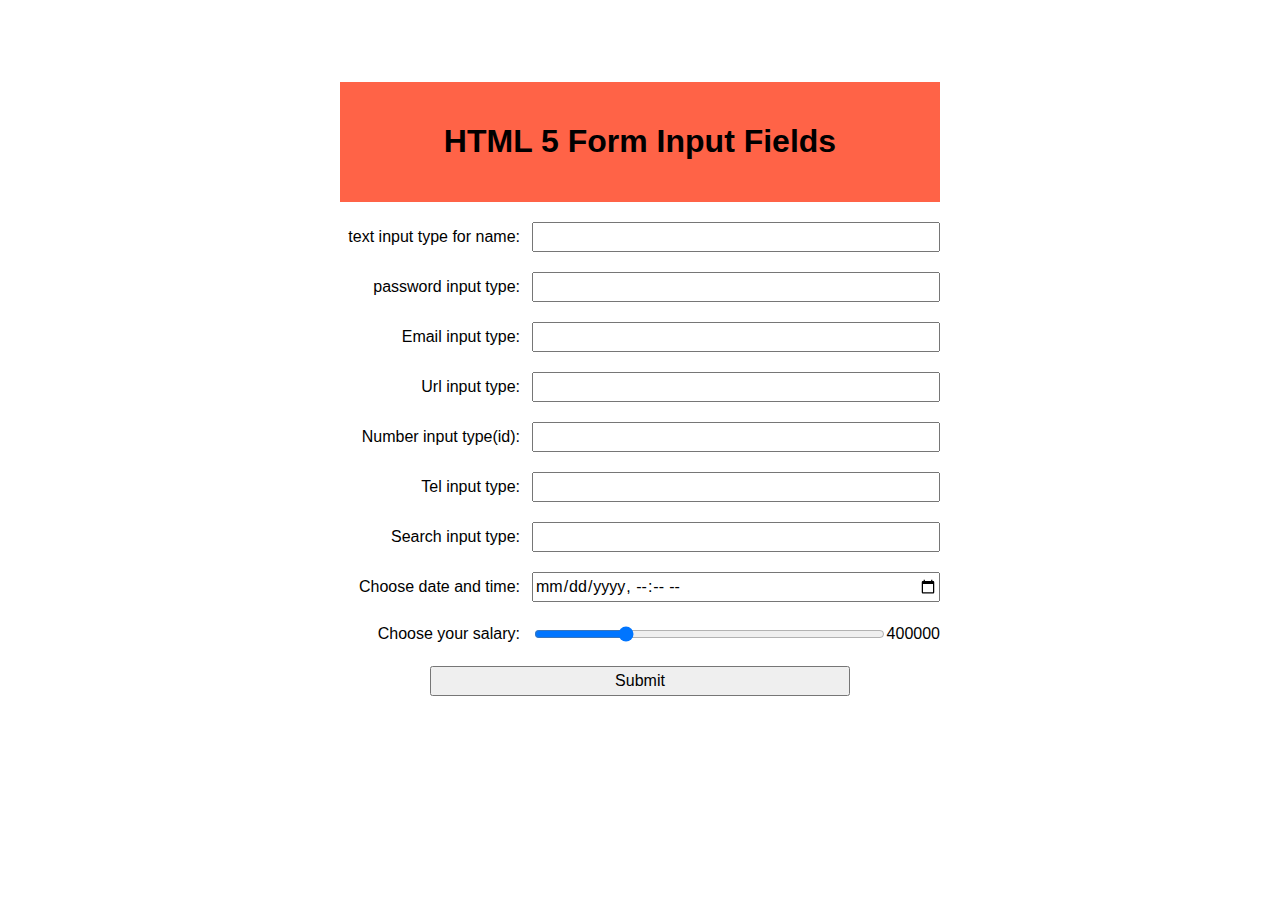
<file: forms/index.html>
<!DOCTYPE html>
<html lang="en">
  <head>
    <meta charset="UTF-8" />
    <meta
      http-equiv="X-UA-Compatible"
      content="width=device-width, initial-scale=1.0"
    />
    <meta name="viewport" content="width=device-width, initial-scale=1.0" />
    <title>Basic input types</title>
    <link rel="stylesheet" href="register.css" />
  </head>
  <body>
    <form>
      <header class="headerContainer"><h1>HTML 5 Form Input Fields</h1></header>
      <div>
        <label for="text">text input type for name: </label>
        <input type="text" id="text" name="text" required/>
        <error-output class="text-error" for="text"></error-output>
      </div>
      <div>
        <label for="pwd">password input type:</label>
        <input type="password" id="pwd" name="pwd" required/>
        <error-output class="pwd-error" for="pwd"></error-output>
      </div>
      <div>
        <label for="email">Email input type:</label>
        <input type="email" id="email" name="email" />
        <error-output class="email-error" for="email"></error-output>
      </div>
      <div>
        <label for="url">Url input type:</label>
        <input type="url" id="url" name="url" />
        <error-output class="url-error" for="url"></error-output>
      </div>
      <div>
        <label for="number">Number input type(id):</label>
        <input type="number" id="number" name="number" />
        <error-output class="number-error" for="number"></error-output>
      </div>
      <div>
        <label for="tel">Tel input type:</label>
        <input
          type="tel"
          id="tel"
          name="tel"
          pattern="^[1-9]{1,3}\s[0-9]{10}$"
        />
        <error-output class="tel-error" for="tel"></error-output>
      </div>
      <div>
        <label for="search">Search input type:</label>
        <input type="search" id="search" name="search" />
        <error-output class="search-error" for="search"></error-output>
      </div>
      <div class="nativeDateTimePicker">
        <label for="party">Choose date and time:</label>
        <input type="datetime-local" id="party" name="bday" />
        <span class="validity"></span>
      </div>
      <div>
        <label for="salary">Choose your salary:</label>
        <input type="range" name="salary" id="salary" min="300000"
         max="500000" step="100" value="350000">
        <output class="salary-output" for="salary">400000</output>
        <error-output class="" for=""></error-output>
      </div>
      <div>
        <button>Submit</button>
      </div>
    </form>
    <script>
      const text = document.querySelector('#text');
      const textError = document.querySelector('.text-error');
      text.addEventListener('input', function () {
        let nameRegex = RegExp('^[A-Z]{1}[a-z]{2,}$');
        if (nameRegex.test(text.value)) {
          textError.textContent = "";
        } else {
          textError.textContent = "Name is incorrect!";
        }
      });

      const email = document.querySelector('#email');
      const emailError = document.querySelector('.email-error');
      email.addEventListener('input', function () {
        let emailRegex = RegExp(
          '^(([A-Za-z0-9-]+).)?([A-Za-z0-9\.-]+)@([A-Za-z0-9-]+).([a-z]{2,8})(.[a-z]{2,8})?$');
        if (emailRegex.test(email.value)) {
          emailError.textContent = "";
        } else {
          emailError.textContent = "Invalid email";
        }
      });

      const password = document.querySelector("#pwd");
      const passwordError = document.querySelector(".pwd-error");
      password.addEventListener("input", function () {
        let minCharsRegex = RegExp(".{8,}$");
        let oneUpperCaseRregex = RegExp("(?=.*[A-Z])");
        let oneNumberRegex = RegExp("(?=.*[0-9])");
        let specialCharRegex = RegExp("(?=.*[!@#$%^&*_+=])");
        let onlyOneSpecialCharRegex = RegExp(
          "^([A-Za-z0-9])*[!@#$%^&*_+=]{1}([A-Za-z0-9]*)$"
        );
        const SPECIAL_CHARS_NUMBER = 1;

        if (minCharsRegex.test(password.value)) {
          passwordError.textContent = "";
          if (oneUpperCaseRregex.test(password.value)) {
            passwordError.textContent = "";
            if (oneNumberRegex.test(password.value)) {
              passwordError.textContent = "";
              if (specialCharRegex.test(password.value)) {
                passwordError.textContent = "";
                if (onlyOneSpecialCharRegex.test(password.value)) {
                  passwordError.textContent = "";
                } else {
                  passwordError.textContent = "More than one spacial char!";
                }
              } else {
                passwordError.textContent = "special char not found!";
              }
            } else {
              passwordError.textContent = "no number found!";
            }
          } else {
            passwordError.textContent = "no upper case found!";
          }
        } else {
          passwordError.textContent = "Password is too short!";
        }
      });

      const salary = document.querySelector('#salary');
      const output = document.querySelector('.salry-output');
      output.textContent = salary.value;
      salary.addEventListener('input', function () {
        output.textContent = salary.value;
      });
    </script>
  </body>
</html>
</file>
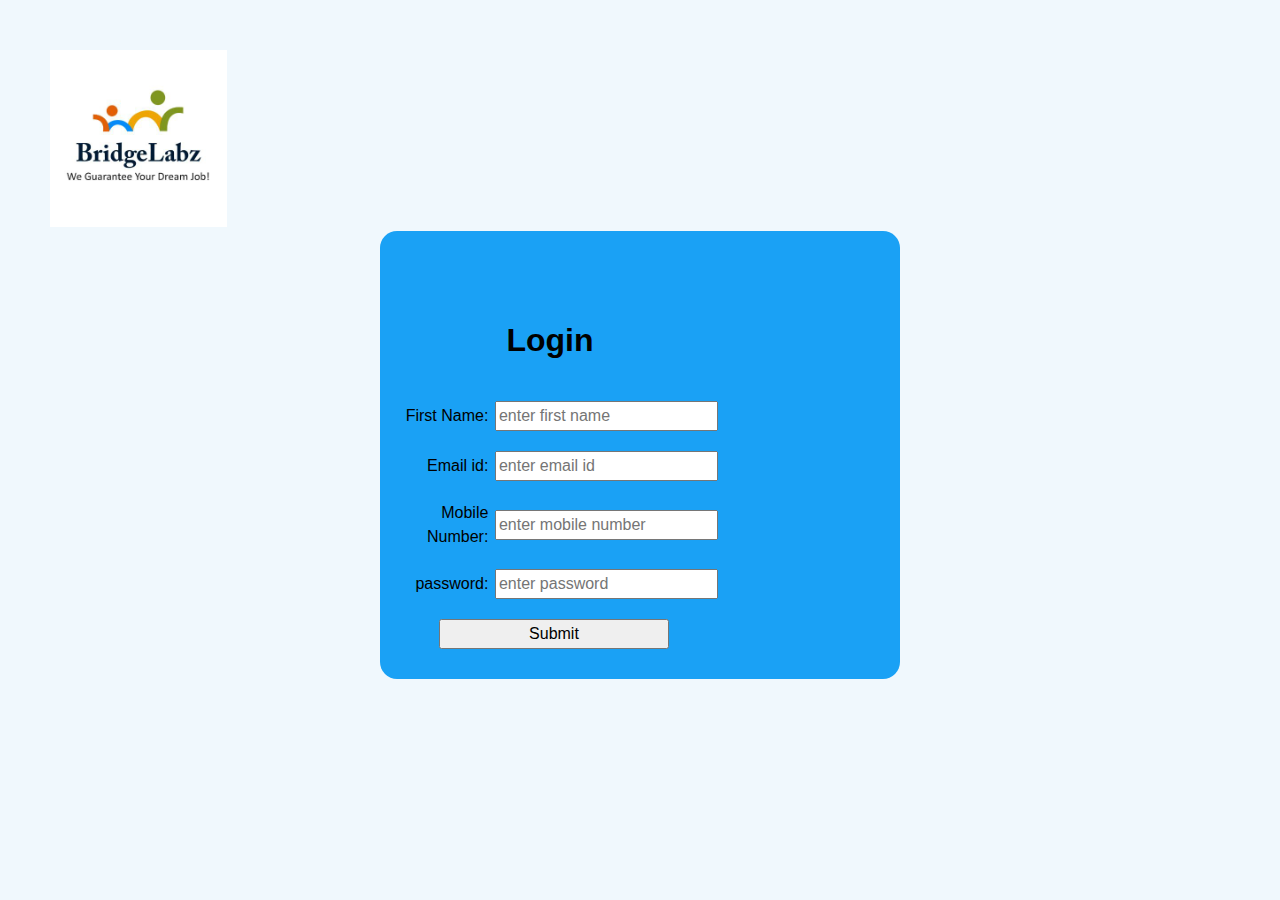
<file: login/login.html>
<!DOCTYPE html>    
<html>    
<head>    
    <title>Login Form</title>    
    <link rel="stylesheet" type="text/css" href="style.css">   
</head>    
<body>    
    <img src="icon.png"  width="15%">
    <div class="login">    
    <form>  
        <header class="headerContainer"> <h1>Login</h1>   </header>
      <div>
        <label for="text">First Name: </label>
        <input type="text" id="text" name="text" placeholder="enter first name" />
        <error-output class="text-error" for="text"></error-output>
      </div>
      <div>
        <label for="email">Email id:</label>
        <input type="email" id="email" name="email" placeholder="enter email id" />
        <error-output class="email-error" for="email"></error-output>
      </div>
      <div>
        <label for="mobile">Mobile Number:</label>
        <input
        type="mobile" id="mobile" name="mobile" placeholder="enter mobile number"  pattern="/^\(?([0-9]{3})\)?[-. ]?([0-9]{3})[-. ]?([0-9]{4})$/" />
        <error-output class="mobile-error" for="mobile"></error-output>
      </div>
      <div>
        <label for="pwd">password:</label>
        <input type="password" id="pwd" name="pwd" placeholder="enter password"/>
        <error-output class="pwd-error" for="pwd"></error-output>
      </div>
      <div>
        <button>Submit</button>
      </div>
    </form>     
    <script>
        const text = document.querySelector("#text");
        const textError = document.querySelector(".text-error");
        text.addEventListener("input", function () {
          let nameRegex = RegExp("^[A-Z]{1}[a-z]{2,}$");
          if (nameRegex.test(text.value)) {
            textError.textContent = "";
          } else {
            textError.textContent = "Name is incorrect!";
          }
        });

       const email = document.querySelector("#email");
       const emailError = document.querySelector(".email-error");
       email.addEventListener("input", function () {
        let emailRegex = RegExp(
          "^(([A-Za-z0-9-]+).)?([A-Za-z0-9\.-]+)@([A-Za-z0-9-]+).([a-z]{2,8})(.[a-z]{2,8})?$"
        );
        if (emailRegex.test(email.value)) {
          emailError.textContent = "";
        } else {
          emailError.textContent = "Invalid email";
        }
      });  

      const mobile = document.querySelector("#MobileNumber");
       const mobileError = document.querySelector(".mobile-error");
       mobile.addEventListener("input", function () {
       let mobileRegex = RegExp(/^\(?([0-9]{3})\)?[-. ]?([0-9]{3})[-. ]?([0-9]{4})$/);
       if (mobileRegex.test(mobile.value)) {
          mobileError.textContent = "";
        } else {
           mobileError.textContent = "Invalid mobile number";
        }
     });
      
    
      const password = document.querySelector("#pwd");
      const passwordError = document.querySelector(".pwd-error");
      password.addEventListener("input", function () {
        let minCharsRegex = RegExp(".{8,}$");
        let oneUpperCaseRregex = RegExp("(?=.*[A-Z])");
        let oneNumberRegex = RegExp("(?=.*[0-9])");
        let specialCharRegex = RegExp("(?=.*[!@#$%^&*_+=])");
        let onlyOneSpecialCharRegex = RegExp(
          "^([A-Za-z0-9])*[!@#$%^&*_+=]{1}([A-Za-z0-9]*)$"
        );
        const SPECIAL_CHARS_NUMBER = 1;

        if (minCharsRegex.test(password.value)) {
          passwordError.textContent = "";
          if (oneUpperCaseRregex.test(password.value)) {
            passwordError.textContent = "";
            if (oneNumberRegex.test(password.value)) {
              passwordError.textContent = "";
              if (specialCharRegex.test(password.value)) {
                passwordError.textContent = "";
                if (onlyOneSpecialCharRegex.test(password.value)) {
                  passwordError.textContent = "";
                } else {
                  passwordError.textContent = "More than one spacial char!";
                }
              } else {
                passwordError.textContent = "special char not found!";
              }
            } else {
              passwordError.textContent = "no number found!";
            }
          } else {
            passwordError.textContent = "no upper case found!";
          }
        } else {
          passwordError.textContent = "Password is too short!";
        }
      });

</script>
</body>    
</html>
</file>
<file: forms/register.css>
html,
input {
  font-family: sans-serif;
}

body {
  width: 100%;
  max-width: 600px;
  margin: 0px auto;
  padding: 2em;
}

.headerContainer {
  display: flex;
  flex-flow: column wrap;
  align-content: center;
  background: tomato;
  font-weight: bold;
  margin-bottom: 20px;
  padding: 20px;
}

form {
  margin-top: 50px;
}

div {
  margin-bottom: 20px;
  display: flex;
  justify-content: space-between;
  align-items: center;
}

label,
input,
button {
  font-size: 16px;
  line-height: 1.5;
}
label {
  text-align: right;
  width: 30%;
  margin-right: 2%;
}
input {
  flex: auto;
}
button {
  width: 70%;
  margin: 0 auto;
}
error-output {
  font-size: 12px;
  font-style: italic;
  color: red;
}

@media only screen and (max-width: 360px) {
  h1 {
    font-size: 40px;
    text-align: center;
  }

  label{
    width: 15%;
    font-size: 12px;
  }
}
</file>
<file: login/style.css>
html,
input {
  font-family: sans-serif;
}

body  
{  
    margin: 40px;  
    padding: 10px;  
    background-color:#f0f8fd;  
    font-family: 'Arial';  
}  
.login{  
        width: 500px;  
        overflow: hidden;  
        margin: auto;  
        margin: 50 0 0 450px;  
        padding: 10px;  
        background: #1aa1f5;  
        border-radius: 17px ;  
          
} 
  
.headerContainer {
    display: flex;
    flex-flow: column wrap;
    align-content: center;
    font-weight: bold;
    margin-bottom: 10px;
    padding: 10px;
    width: 300px;
  }
  
  form {
    margin-top: 50px;
  }
  
  div {
    margin-bottom: 20px;
    display: flex;
    justify-content: space-between;
    align-items: center;
  }
  
  label,
  input,
  button {
    font-size: 16px;
    line-height: 1.5;
  }
  label {
    text-align: right;
    width: 30%;
    margin-right: 2%;
  }
  input {
    flex: auto;
  }
  button {
    width: 70%;
    margin: 0 auto;
  }
  
  .error-output {
    font-size: 12px;
    font-style: italic;
    color: red;
  }
</file>
